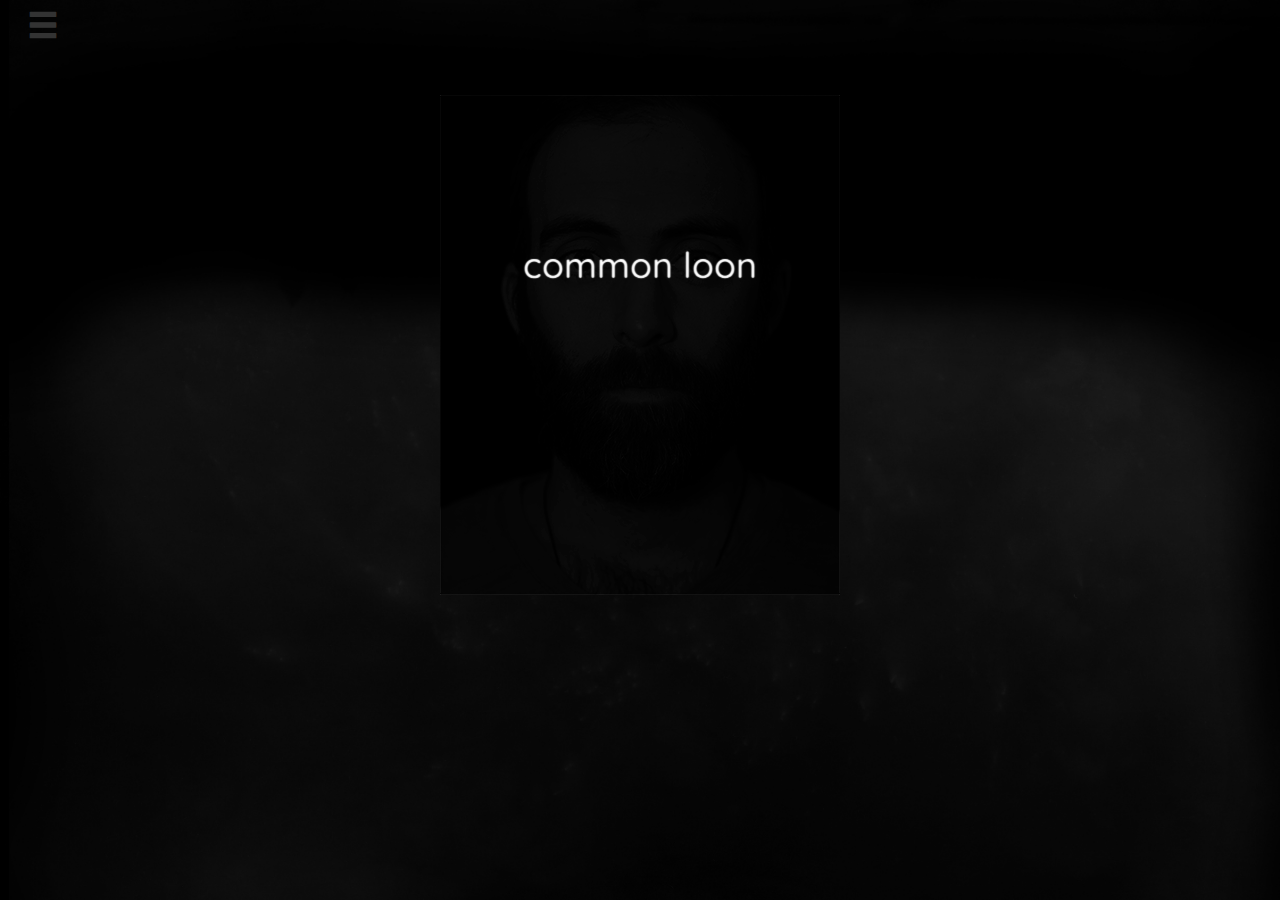
<file: index.html>
<!DOCTYPE html>
<html>
<head>
	<link rel="shortcut icon" href="img/clIcon.png" type="image/x-icon">
	<link rel="stylesheet" href="https://maxcdn.bootstrapcdn.com/bootstrap/3.3.7/css/bootstrap.min.css" integrity="sha384-BVYiiSIFeK1dGmJRAkycuHAHRg32OmUcww7on3RYdg4Va+PmSTsz/K68vbdEjh4u" crossorigin="anonymous">
	<link rel="stylesheet" type="text/css" href="style.css">
	<link rel="stylesheet" type="text/css" href="landStyle.css">
	<link href="https://fonts.googleapis.com/css?family=Quicksand" rel="stylesheet">
	<script
  	src="https://code.jquery.com/jquery-3.1.1.min.js"
  	integrity="sha256-hVVnYaiADRTO2PzUGmuLJr8BLUSjGIZsDYGmIJLv2b8="
  	crossorigin="anonymous"></script>
  	<script type="text/javascript" src="scripts.js"></script>
	<title>Common Loon</title>
</head>
<body>
<!-- navigation bar -->
	<div id="side-nav">
		<h1 class="nav-link" id="nav-title"><a href="index.html">common loon</a></h1>
		<hr id="nav-hr">
		<ul>
			<li><a href="music.html">Music</a></li>
			<li><a href="about.html">About</a></li>
			<li><a href="videos.html">Videos</a></li>
			<li><a href="tour.html">Tour</a></li>
			<li><a href="shop.html">Shop</a></li>
		</ul>
	</div>
	<div id="side-nav-mask"></div>
<!-- content -->
	<div id="content">
		<div class="container-fluid">
			<div class="row">
				<div class="col-xs-12 content-box">
					<button type="button" id="menu-reveal" class="btn btn-default btn-close"><span class="glyphicon glyphicon-menu-hamburger" aria-hidden="true"></span></button>
					<div class="outer-box">
						<img src="img/CLgiff500px.gif">
						<div id="inner-box">
							<h1 class="flicker">common loon</h1>
						</div>
					</div>
				</div>
			</div>
		</div>
	</div>
</body>
</html>
</file>
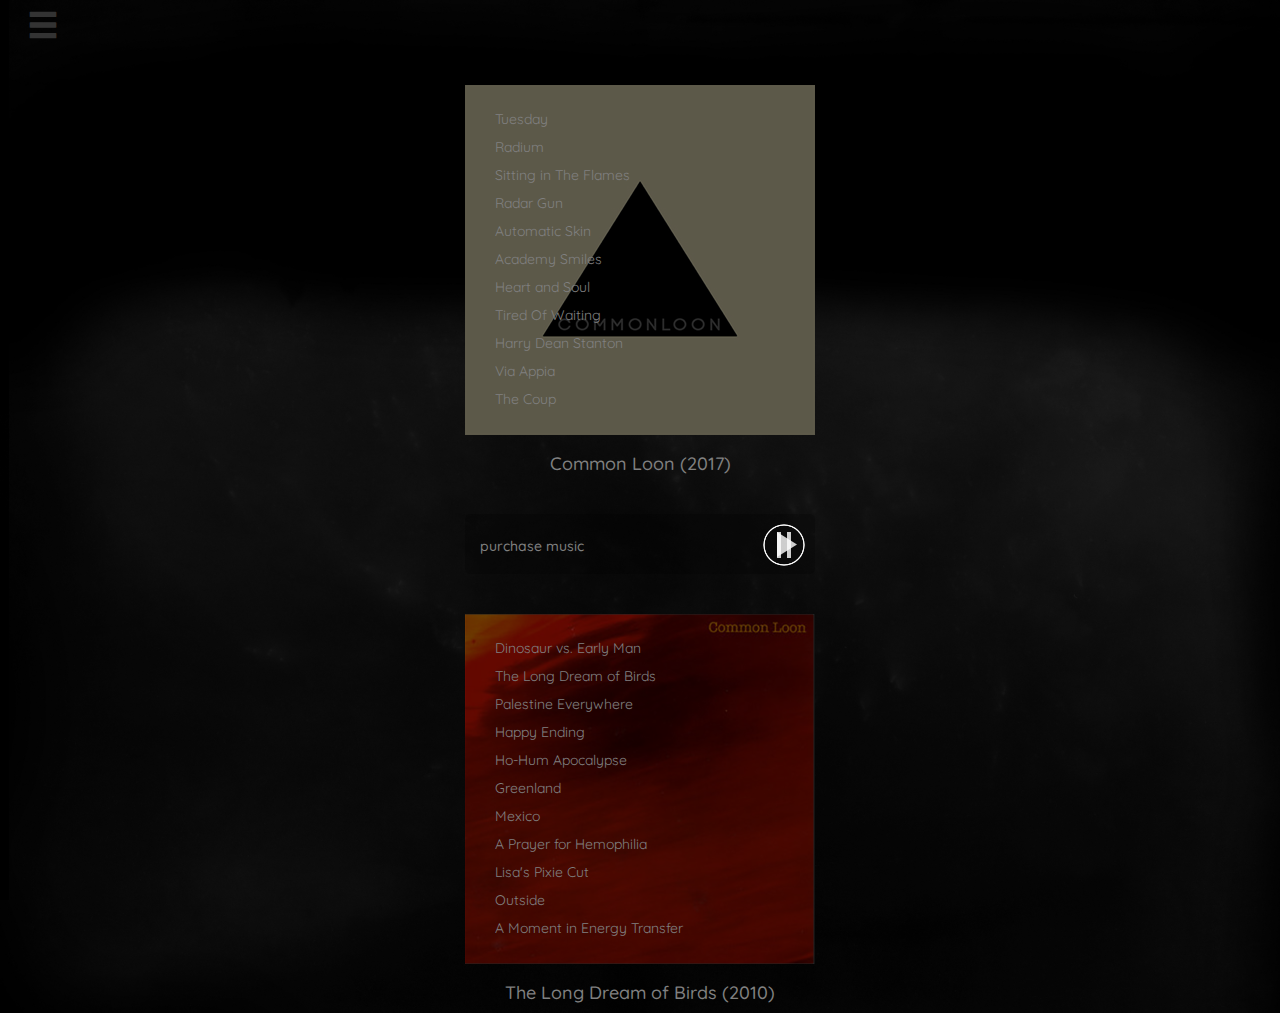
<file: music.html>
<!DOCTYPE html>
<html>
<head>
	<link rel="shortcut icon" href="img/clIcon.png" type="image/x-icon">
	<link rel="stylesheet" href="https://maxcdn.bootstrapcdn.com/bootstrap/3.3.7/css/bootstrap.min.css" integrity="sha384-BVYiiSIFeK1dGmJRAkycuHAHRg32OmUcww7on3RYdg4Va+PmSTsz/K68vbdEjh4u" crossorigin="anonymous">
	<link rel="stylesheet" type="text/css" href="style.css">
	<link rel="stylesheet" type="text/css" href="musicStyle.css">
	<link href="https://fonts.googleapis.com/css?family=Quicksand" rel="stylesheet">
	<title>Common Loon</title>
</head>
<body>
<!-- navigation bar -->
	<div id="side-nav">
		<h1 id="nav-title"><a href="index.html">common loon</a></h1>
		<hr id="nav-hr">
		<ul>
			<li><a href="music.html">Music</a></li>
			<li><a href="about.html">About</a></li>
			<li><a href="videos.html">Videos</a></li>
			<li><a href="tour.html">Tour</a></li>
			<li><a href="shop.html">Shop</a></li>
		</ul>
	</div>
	<div id="side-nav-mask"></div>
<!-- content -->
	<div id="content">
		<div class="container-fluid">
			<div class="row">
				<div class="col-xs-12 content-box">
					<button type="button" id="menu-reveal" class="btn btn-default btn-close"><span class="glyphicon glyphicon-menu-hamburger" aria-hidden="true"></span></button>
			    </div>
			</div>
		</div>
		<div class='row'>
			<div class="col-xs-12">
				<div class="audio-player-body"> 
			    	<div class="container">
						<img src="img/bg.png">
							<div class="playlist">
								<ul class="list" id="playlist1">
									<li song="2017.01.mp3">Tuesday</li>
									<li song="2017.02.mp3">Radium</li>
									<li song="2017.03.mp3">Sitting in The Flames</li>
									<li song="2017.04.mp3">Radar Gun</li>
									<li song="2017.05.mp3">Automatic Skin</li>
									<li song="2017.06.mp3">Academy Smiles</li>
									<li song="2017.07.mp3">Heart and Soul</li>
									<li song="2017.08.mp3">Tired Of Waiting</li>
									<li song="2017.09.mp3">Harry Dean Stanton</li>
									<li song="2017.10.mp3">Via Appia</li>
									<li song="2017.11.mp3">The Coup</li>
								</ul>
							</div>
					</div>
					<div class="album-title">
							<h4>Common Loon (2017)</h4>
					</div>
			    </div> 

			    <div class="purchase">
			    	<div class="play-button" id="play-btn1">
						<a href="#" class="play-pause-btn"></a>
					</div>
					<div class="pause-button" id="pause-btn1">
						<a href="#" class="play-pause-btn"></a>
					</div>
					<a href="shop.html" target="_blank"><h5 id="buy-link">purchase music<h5></a>
			    </div>

			    <div class="audio-player-body"> 
			    		<div class="container">
						<img src="img/bg2.png">
							<div class="playlist">
								<ul class="list" id="playlist2">
									<li song="01.mp3">Dinosaur vs. Early Man</li>
									<li song="02.mp3">The Long Dream of Birds</li>
									<li song="03.mp3">Palestine Everywhere</li>
									<li song="04.mp3">Happy Ending</li>
									<li song="05.mp3">Ho-Hum Apocalypse</li>
									<li song="06.mp3">Greenland</li>
									<li song="07.mp3">Mexico</li>
									<li song="08.mp3">A Prayer for Hemophilia</li>
									<li song="09.mp3">Lisa's Pixie Cut</li>
									<li song="10.mp3">Outside</li>
									<li song="11.mp3">A Moment in Energy Transfer</li>
								</ul>
							</div>
						</div>
						<div class="album-title">
							<h4>The Long Dream of Birds (2010)</h4>
						</div>
			    	</div> 
			</div>
		</div>

	<script src="https://code.jquery.com/jquery-3.1.1.min.js" integrity="sha256-hVVnYaiADRTO2PzUGmuLJr8BLUSjGIZsDYGmIJLv2b8=" crossorigin="anonymous"></script>
	<script type="text/javascript" src="scripts.js"></script>
	<script type="text/javascript" src="app.js"></script>
</body>
</html>
</file>
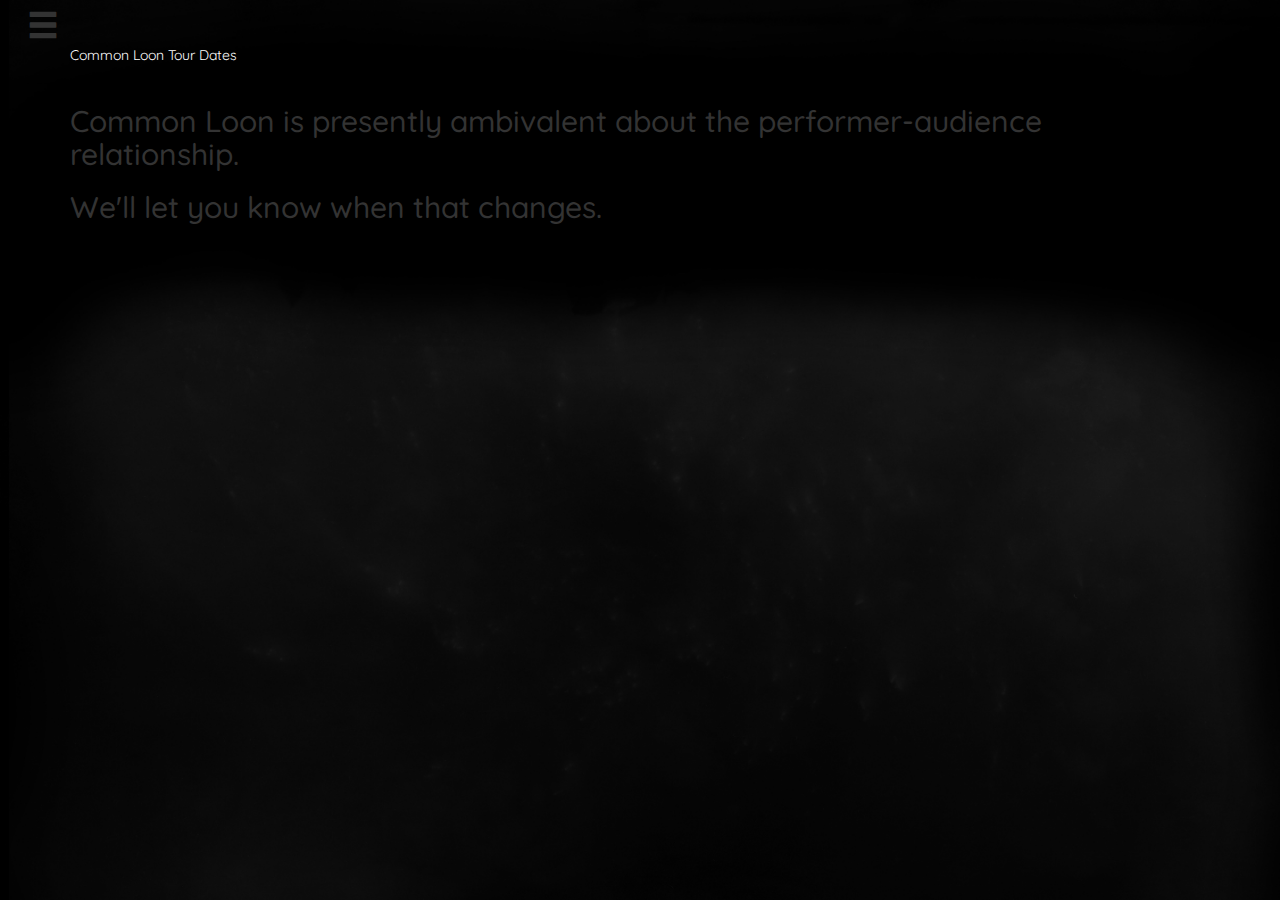
<file: tour.html>
<!DOCTYPE html>
<html>
<head>
	<link rel="shortcut icon" href="img/clIcon.png" type="image/x-icon" />
	<link rel="stylesheet" href="https://maxcdn.bootstrapcdn.com/bootstrap/3.3.7/css/bootstrap.min.css" integrity="sha384-BVYiiSIFeK1dGmJRAkycuHAHRg32OmUcww7on3RYdg4Va+PmSTsz/K68vbdEjh4u" crossorigin="anonymous">
	<link rel="stylesheet" type="text/css" href="style.css">
	<link rel="stylesheet" type="text/css" href="tourStyle.css">
	<link href="https://fonts.googleapis.com/css?family=Quicksand" rel="stylesheet">
	<script
  	src="https://code.jquery.com/jquery-3.1.1.min.js"
  	integrity="sha256-hVVnYaiADRTO2PzUGmuLJr8BLUSjGIZsDYGmIJLv2b8="
  	crossorigin="anonymous"></script>
  	<script type="text/javascript" src="scripts.js"></script>
	<title>Common Loon</title>
</head>
<body>
<!-- navigation bar -->
	<div id="side-nav">
		<h1 id="nav-title"><a href="index.html">common loon</a></h1>
		<hr id="nav-hr">
		<ul>
			<li><a href="music.html">Music</a></li>
			<li><a href="about.html">About</a></li>
			<li><a href="videos.html">Videos</a></li>
			<li><a href="tour.html">Tour</a></li>
			<li><a href="shop.html">Shop</a></li>
		</ul>
	</div>
	<div id="side-nav-mask"></div>
<!-- content -->
	<div id="content">
		<div class="container-fluid">
			<div class="row">
				<div class="col-xs-12 content-box">
					<button type="button" id="menu-reveal" class="btn btn-default btn-close"><span class="glyphicon glyphicon-menu-hamburger" aria-hidden="true"></span></button>
					<div class="container" id="tour">
						<script type='text/javascript' src='http://widget.bandsintown.com/javascripts/bit_widget.js'></script>
						<a href="http://www.bandsintown.com/Common%20Loon" class="bit-widget-initializer" data-div-id="tour" data-artist="Common Loon" target="_blank">Common Loon Tour Dates</a>
					</div>
					<div class="container" id="tour-note">
						<h2>Common Loon is presently ambivalent about  the performer-audience relationship.</h2>
						<h2>We'll let you know when that changes.</h2>
					</div>
				</div>
			</div>
		</div>
	</div>
</body>
</html>
</file>
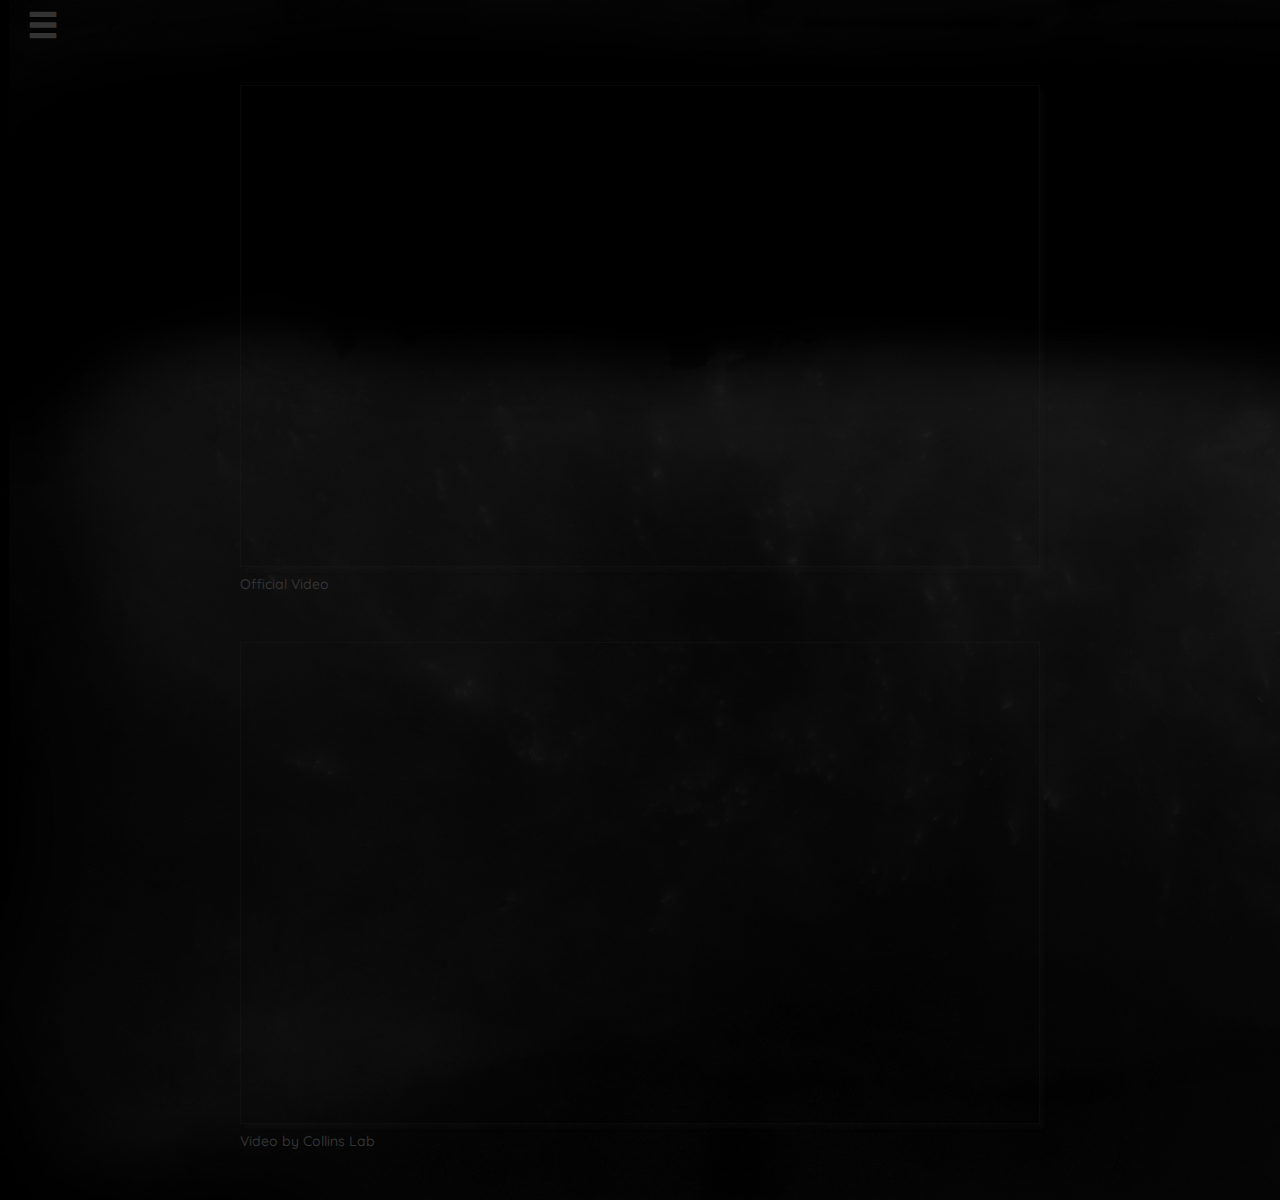
<file: videos.html>
<!DOCTYPE html>
<html>
<head>
	<link rel="shortcut icon" href="img/clIcon.png" type="image/x-icon" />
	<link rel="stylesheet" href="https://maxcdn.bootstrapcdn.com/bootstrap/3.3.7/css/bootstrap.min.css" integrity="sha384-BVYiiSIFeK1dGmJRAkycuHAHRg32OmUcww7on3RYdg4Va+PmSTsz/K68vbdEjh4u" crossorigin="anonymous">
	<link rel="stylesheet" type="text/css" href="style.css">
	<link rel="stylesheet" type="text/css" href="videoStyle.css">
	<link href="https://fonts.googleapis.com/css?family=Quicksand" rel="stylesheet">
	<script
  	src="https://code.jquery.com/jquery-3.1.1.min.js"
  	integrity="sha256-hVVnYaiADRTO2PzUGmuLJr8BLUSjGIZsDYGmIJLv2b8="
  	crossorigin="anonymous"></script>
  	<script type="text/javascript" src="scripts.js"></script>
	<title>Common Loon</title>
</head>
<body>
<!-- navigation bar -->
	<div id="side-nav">
		<h1 id="nav-title"><a href="index.html">common loon</a></h1>
		<hr id="nav-hr">
		<ul>
			<li><a href="music.html">Music</a></li>
			<li><a href="about.html">About</a></li>
			<li><a href="videos.html">Videos</a></li>
			<li><a href="tour.html">Tour</a></li>
			<li><a href="shop.html">Shop</a></li>
		</ul>
	</div>
	<div id="side-nav-mask"></div>
<!-- content -->
	<div id="content">
		<div class="container-fluid">
			<div class="row">
				<div class="col-xs-12 content-box">
					<button type="button" id="menu-reveal" class="btn btn-default btn-close"><span class="glyphicon glyphicon-menu-hamburger" aria-hidden="true"></span></button>
				</div>
			</div>
		</div>
	</div>
	<div class="video-box">
		<div class="video">
			<iframe width="560" height="315" src="https://www.youtube.com/embed/mr_agrNegt8" frameborder="0" allowfullscreen></iframe>
		</div>
		<h5>Official Video</h5>
	</div>
	<div class="video-box">
		<div class="video">
			<iframe width="560" height="315" src="https://www.youtube.com/embed/bQ6BJdygFWs" frameborder="0" allowfullscreen></iframe>
		</div>
		<h5>Video by Collins Lab</h5>
	</div>
	<div class="video-box">
		
	</div>
</body>
</html>
</file>
<file: style.css>
body {
	background: url("./img/adh_cl_bg.jpg");
	background-size: cover;
	font-family: 'Quicksand', sans-serif;
}

h4 {
	color: grey;
}

ul {
	list-style: none;
}

li a {
	color: grey;
	text-decoration: none;
	padding: 10px;
	display: block;
}

li a:hover {
	text-decoration: none;
	color: white;
}

.nav-link, a:link {
    text-decoration: none;
    color: white;
}

.nav-link, a:visited {
    text-decoration: none;
    color: grey;
}

.nav-link, a:hover {
    text-decoration: none;
}

.nav-link, a:active {
    text-decoration: none;
}

/*side-nav styles*/
#side-nav {
  color: color: white;
  position: fixed;
  z-index: 4;
  bottom: 0;
  top: 0;
  padding: 15px;
  width: 250px;
  background: rgba(0, 0, 0, .8);
  overflow-x: hidden;
  overflow-y: auto;
  -webkit-overflow-scrolling: touch;
  transition: all 300ms;
  transition-timing-function: cubic-bezier(0.4, 0, 0.2, 1);
  transform: translateX(-241px);
}
#side-nav.visible {
  transform: translateX(0);
}

#side-nav-mask {
  position: fixed;
  height: 100%;
  width: 100%;
  background: rgba(0, 0, 0, 0.5);
  left: 0;
  top: 0;
  opacity: .1;
  visibility: hidden;
  z-index: 2;
  transition: all 300ms cubic-bezier(0.4, 0, 0.2, 1);
  transform: translateZ(0);
}
#side-nav-mask.visible {
  transition-delay: 0;
  visibility: visible;
  opacity: 1;
}

#content .btn-close {
  height: 45px;
  width: 45px;
  background: none;
  color: color: rgba(255, 255, 255, .6);
  border: none;
  font-size: 32px;
  cursor: pointer;
}
#content .btn-close:focus {
  outline: 1px solid gray;
}

#nav-title {
	font-size: 22px;
}
</file>
<file: landStyle.css>
.outer-box {
	width: 400px;
	height: 500px;
	display: block;
	position: relative;
	padding-top: 50px;
	margin: auto;
}

#inner-box {
	height: 100%;
	width: 100%;
	top: 0;
	left: 0;
	position: absolute;
	padding-top: 50;
}

.outer-box #inner-box h1 {
  line-height: 400px;
  text-align: center;
}

#inner-box .flicker {
   color: transparent;
   text-shadow: white 0 0 1px;

   -webkit-transition: text-shadow 0.2s ease-in-out;
   -moz-transition:    text-shadow 0.2s ease-in-out;
   transition:         text-shadow 0.2s ease-in-out;
}
</file>
<file: musicStyle.css>
img {
  position: absolute;
  width: 350px;
  height: 350px;
  left: 0;
}

.list {
	list-style: none;
	line-height: 28px;
	position: absolute;
	top: 20px;
	left: -10px;
	color: grey;
}

.active {
	color: white;
	font-style: bold;
}

.container {
  position: relative;
  margin: auto;
  margin-top: 40px;
  width: 350px;
  height: 350px;
}

.album-title {
	text-align: center;
	padding-top: 9px;
}

.play-button {
	background-image: url('./img/Play.png');
	height: 42px;
	width: 42px;
	position: absolute;
	right: 10px;
	bottom: 8px;
	text-align: center;
}

.pause-button {
	background-image: url('./img/Pause.png');
	height: 42px;
	width: 42px;
	position: absolute;
	right: 10px;
	bottom: 8px;
	text-align: center;
}

.purchase {
	background: rgba(0, 0, 0, .2);
	position: relative;
 	margin: auto;
  	margin-top: 40px;
  	width: 350px;
  	height: 60px;
  	border-radius: 5px;
}

#buy-link {
	color: grey;
	padding-top: 25px;
	padding-left: 15px;
}
</file>
<file: tourStyle.css>
#tour-note {
	padding-top: 20px;
}
</file>
<file: videoStyle.css>
.video-box {
	width: 80%;
	max-width: 800px;
	margin: auto;
	padding-top: 40px;
}

.video {
	position: relative;
	padding-bottom: 56.25%;
	padding-top: 30px;
	height: 0;
	overflow: hidden;
	max-width: 100%;
	box-shadow: 5px 5px 3px rgba(40, 40, 40, .1);
	border: 1px solid rgba(40, 40, 40, .2);
}
.video iframe, .video object, .video embed{
	position: absolute;
	top: 0;
	left: 0;
	width: 100%;
	height: 100%;
}
</file>
